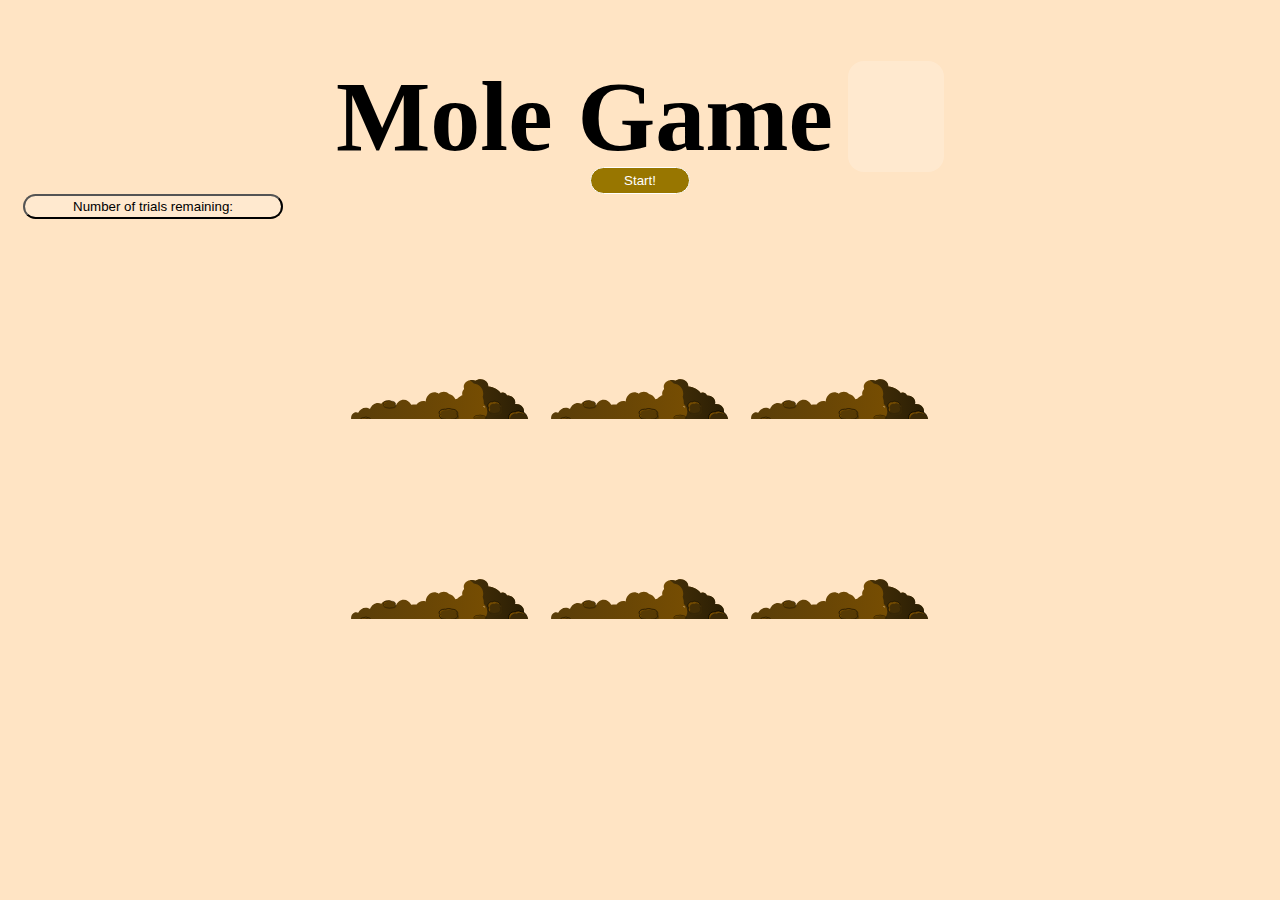
<file: index.html>
<!DOCTYPE html>
<html lang="en">
<head>
  <meta charset="UTF-8">
  <title>MOLE GAME</title>
  <link href='https://fonts.googleapis.com/css?family=Amatic+SC:400,700' rel='stylesheet' type='text/css'>
  <link rel="stylesheet" href="style.css">
</head>
<body>

  <h1>Mole Game<span class="score"></span></h1>

  <div style="width: 100%">
    <button id= "play-pause" class="btn-start">Start!</button>
    <button class="score">Number of trials remaining: <span id="Trials"></span></button>
  </div>

  <div class="game" id="game">
    <div class="hole hole1">
      <div class="mole"></div>
    </div>
    <div class="hole hole2">
      <div class="mole"></div>
    </div>
    <div class="hole hole3">
      <div class="mole"></div>
    </div>
    <div class="hole hole4">
      <div class="mole"></div>
    </div>
    <div class="hole hole5">
      <div class="mole"></div>
    </div>
    <div class="hole hole6">
      <div class="mole"></div>
    </div>
  </div>

    <script src="game.js"></script></body>
   

    </html>
</file>
<file: style.css>
html {
    box-sizing: border-box;
    font-size: 10px;
    background-color:#FFE4C4;
   
  }

h1 {
  text-align: center;
  font-size: 10rem;
  line-height: 1;
  margin-bottom: 0;
}

.score {
  background: rgba(255,255,255,0.2);
  padding: 0 48px;
  line-height: 1;
  border-radius: 16px;
  height: 25px;;
  margin-left: 15px;
}

.game {
  width: 600px;
  height: 400px;
  display: flex;
  flex-wrap: wrap;
  margin: 0 auto;
}

.hole {
  flex: 1 0 33.33%;
   overflow: hidden; 
  position: relative;
}

.hole:after {
  display: block;
  background: url(dirt.svg) bottom center no-repeat;
  background-size: contain;
  content: '';
  width: 100%;
  height:70px;
  position: absolute;
  z-index: 2;
  bottom: -30px;
}

.mole {
  background: url('mole.svg') bottom center no-repeat;
  background-size: 60%;
  position: absolute;
  top: 100%;
  width: 100%;
  height: 100%;
  transition:all 0.4s;
}
.hole.up .mole {
  top: 0;
}

.btn-start {
  appearance: none;
  border: 1px solid #fff;
  background-color: #987600;
  color: white;
  padding: 5px;
  cursor: pointer;
  margin: auto;
  width: 100px;
  border-radius: 20px;
  display: block;
}
</file>
